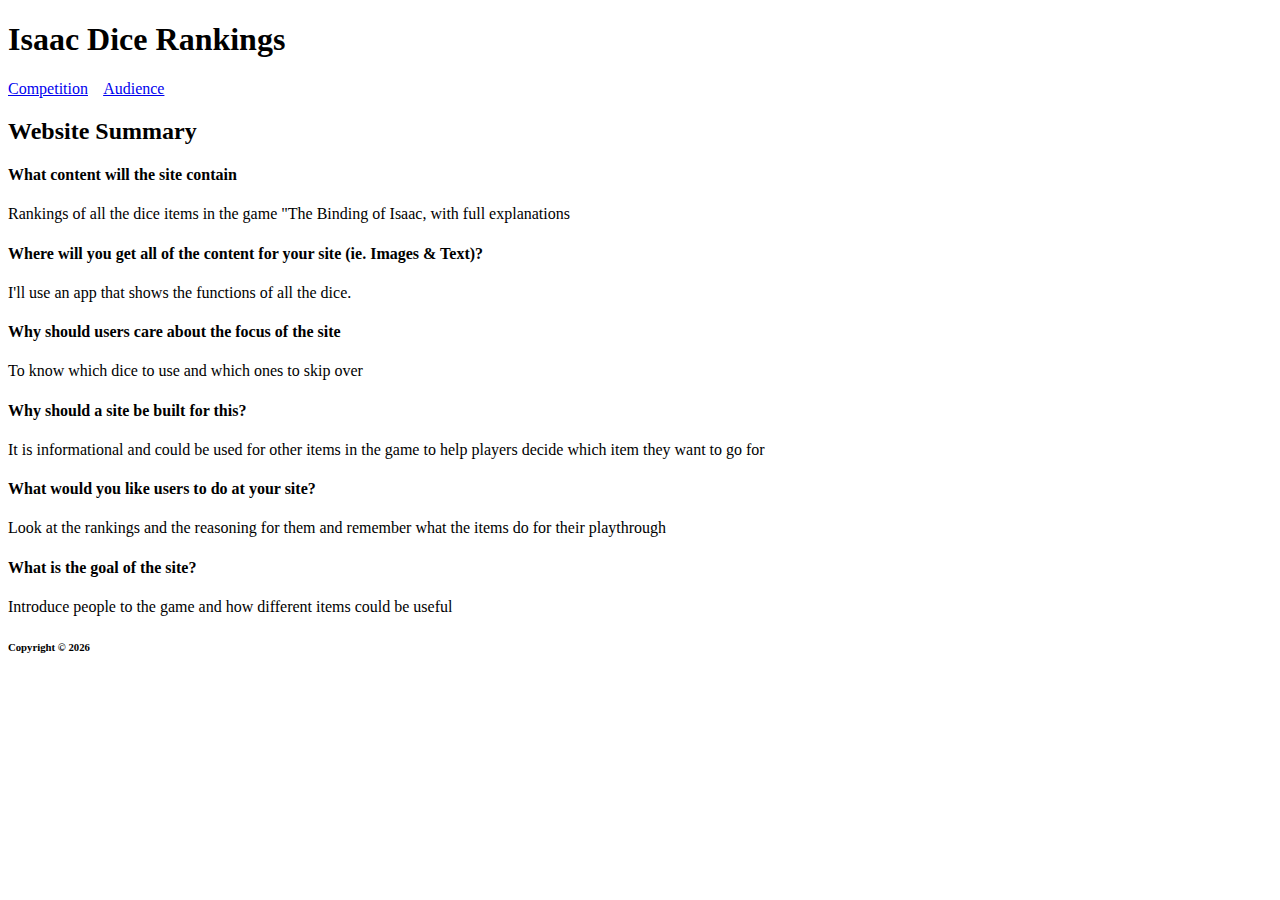
<file: index.html>
<!doctype html>
<html>
    <head>
        <title>Milestone 1</title>
        <meta charset="utf-8">
        <meta name="robots" content="noindenx, nofollow">
    </head>
    <body>
        <header>
            <h1>Isaac Dice Rankings</h1>
        </header>
        <nav>
            <a href="competition.html">Competition</a> &nbsp;&nbsp;
            <a href="audience.html">Audience</a>   
        </nav>
        <main>
            <h2>Website Summary</h2>
            <h4>What content will the site contain</h4>
            <p>Rankings of all the dice items in the game "The Binding of Isaac, with full explanations</p>
            <h4>Where will you get all of the content for your site (ie. Images & Text)?</h4>
            <p>I'll use an app that shows the functions of all the dice.</p>
            <h4>Why should users care about the focus of the site</h4>
            <p>To know which dice to use and which ones to skip over</p>
            <h4>Why should a site be built for this?</h4>
            <p>It is informational and could be used for other items in the game to help players decide which item they want to go for</p>
            <h4>What would you like users to do at your site?</h4>
            <p>Look at the rankings and the reasoning for them and remember what the items do for their playthrough</p>
            <h4>What is the goal of the site?</h4>
            <p>Introduce people to the game and how different items could be useful</p>
        </main>
        <footer>
            <h6>Copyright &copy; 2026</h6>
        </footer>
    </body>
</html>
</file>
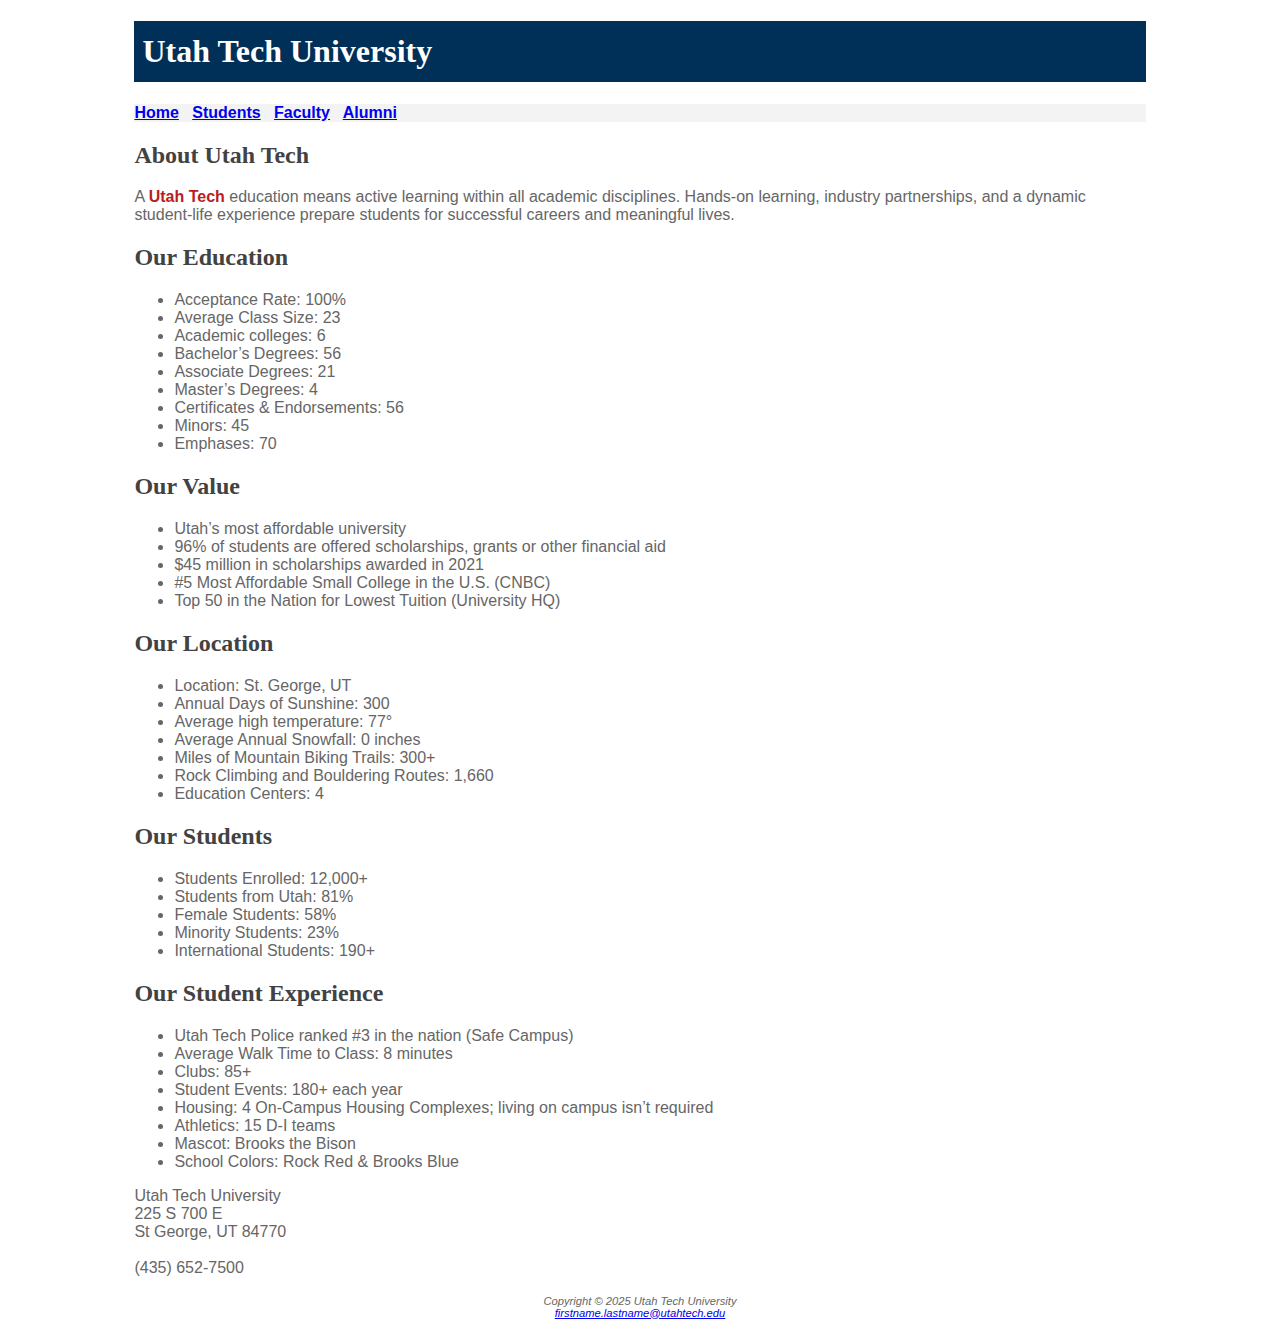
<file: utahtech2/index.html>
<!DOCTYPE html>
<html lang="en">
<head>
 <link rel="stylesheet" href="style.css">
 
<title>Utah Tech University</title>
  <meta charset="utf-8">
  <meta name="robots" content="noindex, nofollow">
  <link> 
</head>
<body>
  <div id="wrapper">
  <header>
   <h1>Utah Tech University</h1>
  </header>
  <nav>
      <a href="index.html">Home</a> &nbsp;
      <a href="students.html">Students</a> &nbsp;
      <a href="faculty.html">Faculty</a> &nbsp;
      <a href="alumni.html">Alumni</a>
  </nav>
  <main>
    <h2>About Utah Tech</h2>
    <p>A <span class="ut">Utah Tech</span> education means active learning within all academic disciplines. Hands-on learning, industry partnerships, and a dynamic student-life experience prepare students for successful careers and meaningful lives.</p>
    <h2>Our Education</h2>
    <ul>
      <li>Acceptance Rate: 100%</li>
      <li>Average Class Size: 23</li>
      <li>Academic colleges: 6</li>
      <li>Bachelor’s Degrees: 56</li>
      <li>Associate Degrees: 21</li>
      <li>Master’s Degrees: 4</li>
      <li>Certificates & Endorsements: 56</li>
      <li>Minors: 45</li>
      <li>Emphases: 70</li>
    </ul>
    <h2>Our Value</h2>
    <ul>
      <li>Utah’s most affordable university</li>
      <li>96% of students are offered scholarships, grants or other financial aid</li>
      <li>$45 million in scholarships awarded in 2021</li>
      <li>#5 Most Affordable Small College in the U.S. (CNBC)</li>
      <li>Top 50 in the Nation for Lowest Tuition (University HQ)</li>
    </ul>
    <h2>Our Location</h2>
    <ul>
      <li>Location: St. George, UT</li>
      <li>Annual Days of Sunshine: 300</li>
      <li>Average high temperature: 77°</li>
      <li>Average Annual Snowfall: 0 inches</li>
      <li>Miles of Mountain Biking Trails: 300+</li>
      <li>Rock Climbing and Bouldering Routes: 1,660</li>
      <li>Education Centers: 4</li>
    </ul>
    <h2>Our Students</h2>
    <ul>
      <li>Students Enrolled: 12,000+</li>
      <li>Students from Utah: 81%</li>
      <li>Female Students: 58%</li>
      <li>Minority Students: 23%</li>
      <li>International Students: 190+</li>
    </ul>
    <h2>Our Student Experience</h2>
    <ul>
      <li>Utah Tech Police ranked #3 in the nation (Safe Campus)</li>
      <li>Average Walk Time to Class: 8 minutes</li>
      <li>Clubs: 85+</li>
      <li>Student Events: 180+ each year</li>
      <li>Housing: 4 On-Campus Housing Complexes; living on campus isn’t required</li>
      <li>Athletics: 15 D-I teams</li>
      <li>Mascot: Brooks the Bison</li>
      <li>School Colors: Rock Red & Brooks Blue</li>
    </ul>
    <div>
      Utah Tech University<br>
      225 S 700 E<br>
      St George, UT 84770<br><br>
      (435) 652-7500<br><br>
    </div>
  </main>
  <footer>
      Copyright &copy; 2025 Utah Tech University<br>
      <a href="28andernic@utsuccess.org">firstname.lastname@utahtech.edu</a>
  </footer>
  </div>
</body>
</html>
</file>
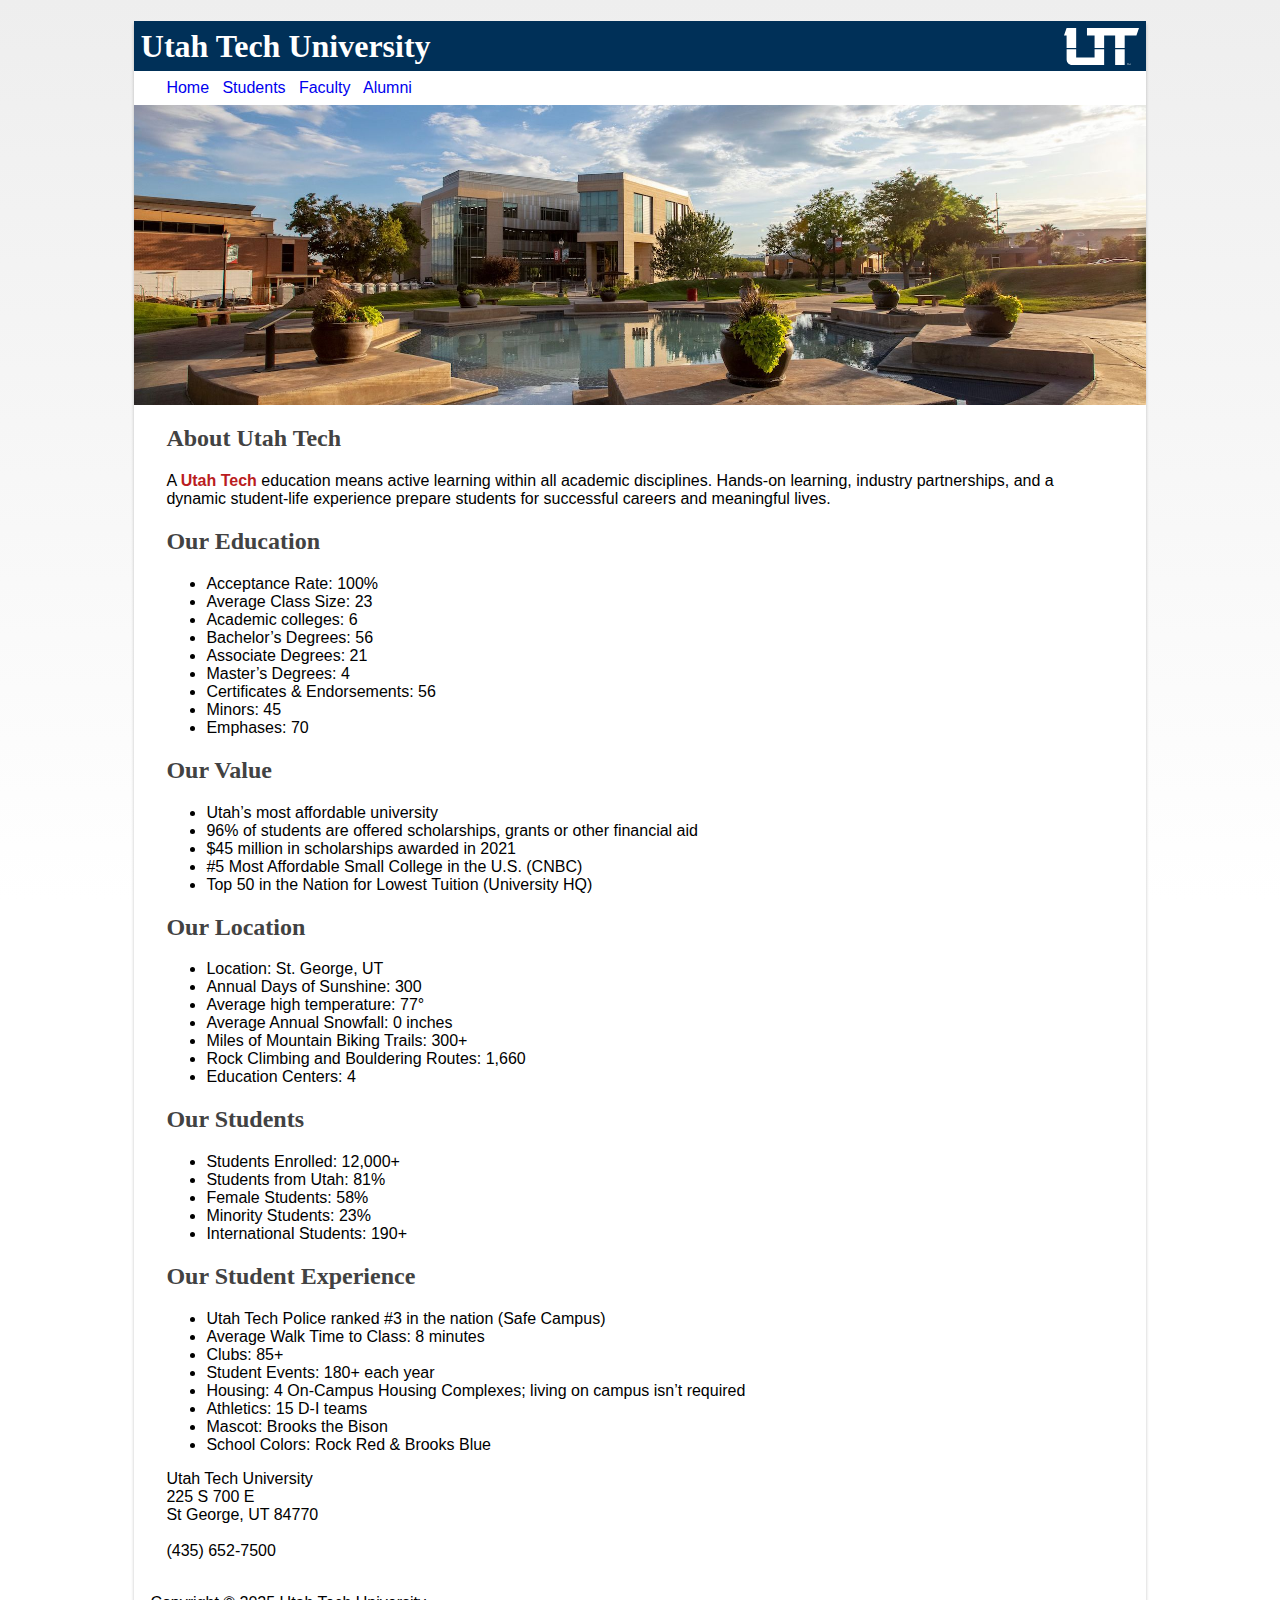
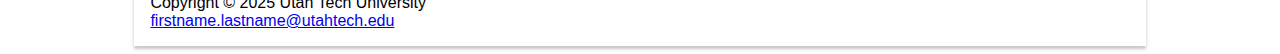
<file: utahtech3/index.html>
<!DOCTYPE html>
<html lang="en">
<head>
 <link rel="stylesheet" href="style.css">
 
<title>Utah Tech University</title>
  <meta charset="utf-8">
  <meta name="robots" content="noindex, nofollow">
  <link> 
</head>
<body>
  <div id="wrapper">
  <header>
   <h1>Utah Tech University</h1>
  </header>
  <nav>
      <a href="index.html">Home</a> &nbsp;
      <a href="students.html">Students</a> &nbsp;
      <a href="faculty.html">Faculty</a> &nbsp;
      <a href="alumni.html">Alumni</a>
  </nav>
  <div id="homehero"></div>

  <main>
    <h2>About Utah Tech</h2>
    <p>A <span class="ut">Utah Tech</span> education means active learning within all academic disciplines. Hands-on learning, industry partnerships, and a dynamic student-life experience prepare students for successful careers and meaningful lives.</p>
    <h2>Our Education</h2>
    <ul>
      <li>Acceptance Rate: 100%</li>
      <li>Average Class Size: 23</li>
      <li>Academic colleges: 6</li>
      <li>Bachelor’s Degrees: 56</li>
      <li>Associate Degrees: 21</li>
      <li>Master’s Degrees: 4</li>
      <li>Certificates & Endorsements: 56</li>
      <li>Minors: 45</li>
      <li>Emphases: 70</li>
    </ul>
    <h2>Our Value</h2>
    <ul>
      <li>Utah’s most affordable university</li>
      <li>96% of students are offered scholarships, grants or other financial aid</li>
      <li>$45 million in scholarships awarded in 2021</li>
      <li>#5 Most Affordable Small College in the U.S. (CNBC)</li>
      <li>Top 50 in the Nation for Lowest Tuition (University HQ)</li>
    </ul>
    <h2>Our Location</h2>
    <ul>
      <li>Location: St. George, UT</li>
      <li>Annual Days of Sunshine: 300</li>
      <li>Average high temperature: 77°</li>
      <li>Average Annual Snowfall: 0 inches</li>
      <li>Miles of Mountain Biking Trails: 300+</li>
      <li>Rock Climbing and Bouldering Routes: 1,660</li>
      <li>Education Centers: 4</li>
    </ul>
    <h2>Our Students</h2>
    <ul>
      <li>Students Enrolled: 12,000+</li>
      <li>Students from Utah: 81%</li>
      <li>Female Students: 58%</li>
      <li>Minority Students: 23%</li>
      <li>International Students: 190+</li>
    </ul>
    <h2>Our Student Experience</h2>
    <ul>
      <li>Utah Tech Police ranked #3 in the nation (Safe Campus)</li>
      <li>Average Walk Time to Class: 8 minutes</li>
      <li>Clubs: 85+</li>
      <li>Student Events: 180+ each year</li>
      <li>Housing: 4 On-Campus Housing Complexes; living on campus isn’t required</li>
      <li>Athletics: 15 D-I teams</li>
      <li>Mascot: Brooks the Bison</li>
      <li>School Colors: Rock Red & Brooks Blue</li>
    </ul>
    <div>
      Utah Tech University<br>
      225 S 700 E<br>
      St George, UT 84770<br><br>
      (435) 652-7500<br><br>
    </div>
  </main>
  <footer>
      Copyright &copy; 2025 Utah Tech University<br>
      <a href="28andernic@utsuccess.org">firstname.lastname@utahtech.edu</a>
  </footer>
  </div>
</body>
</html>
</file>
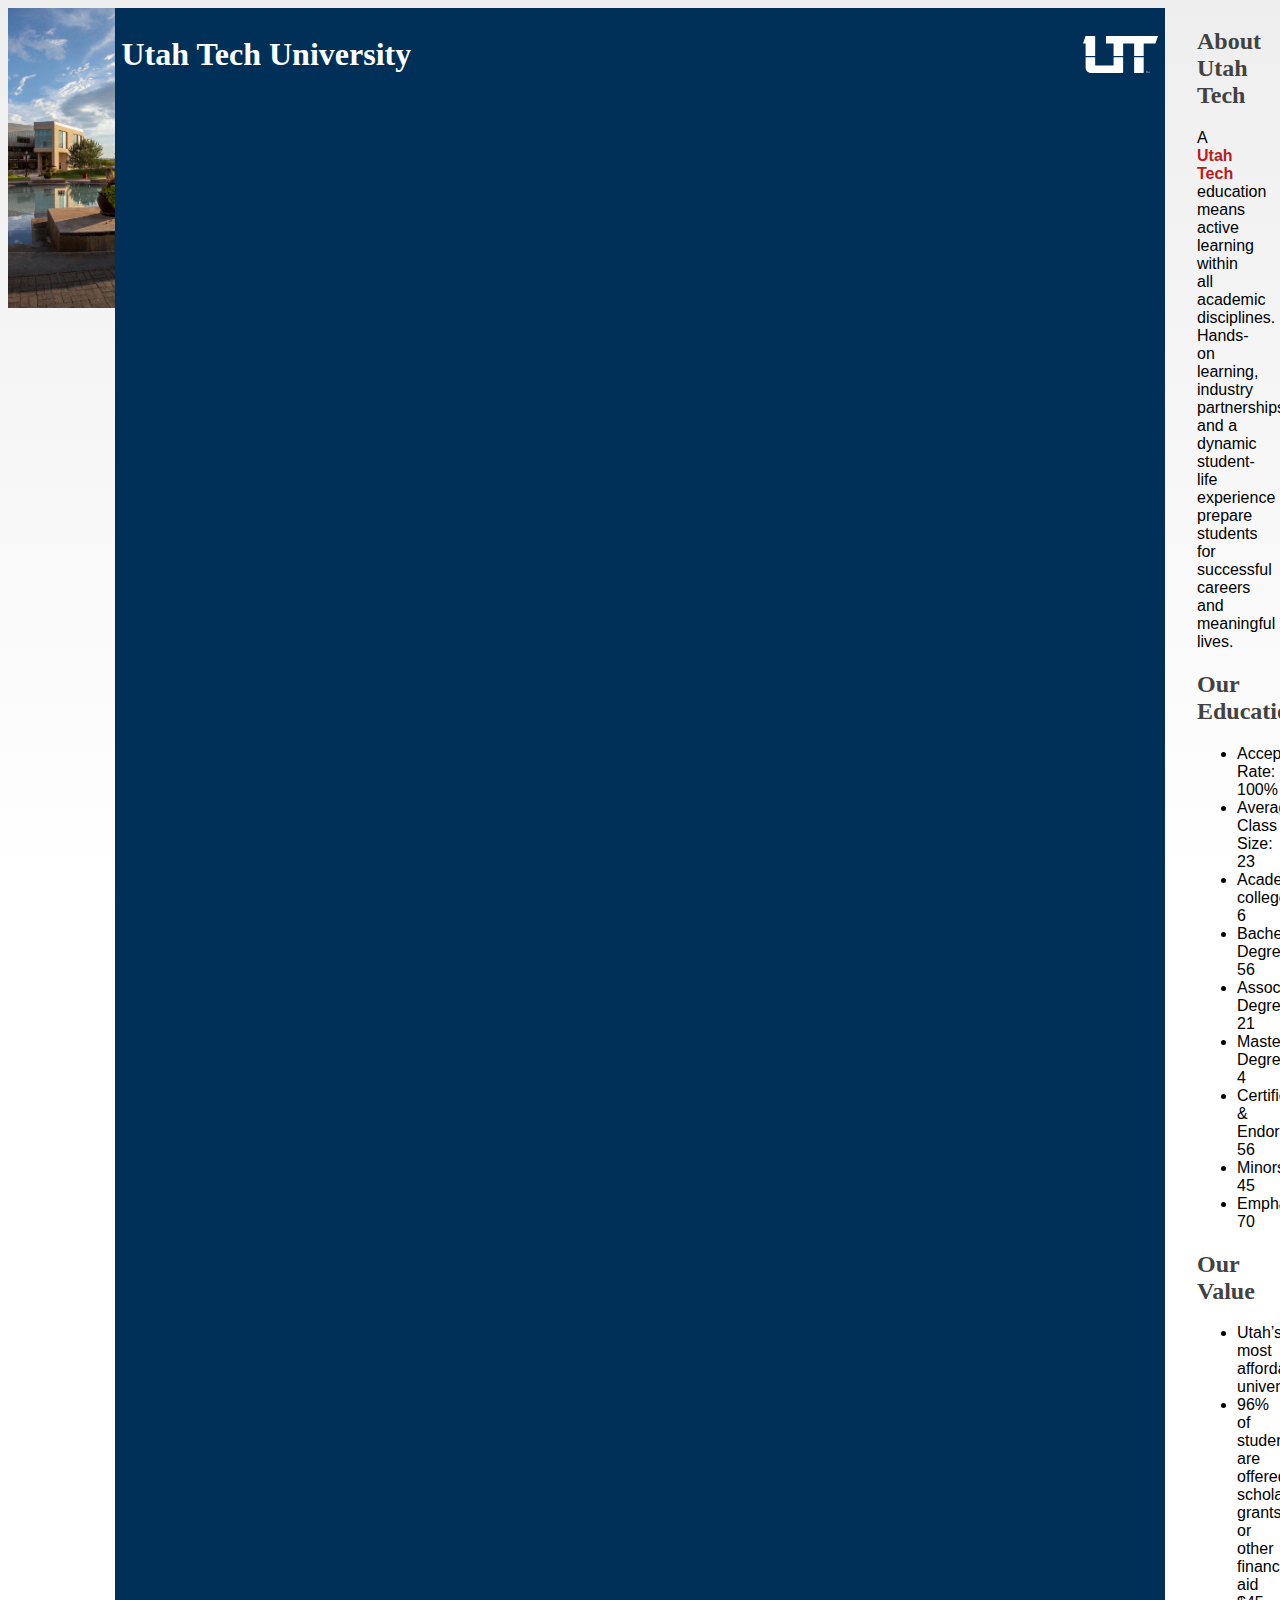
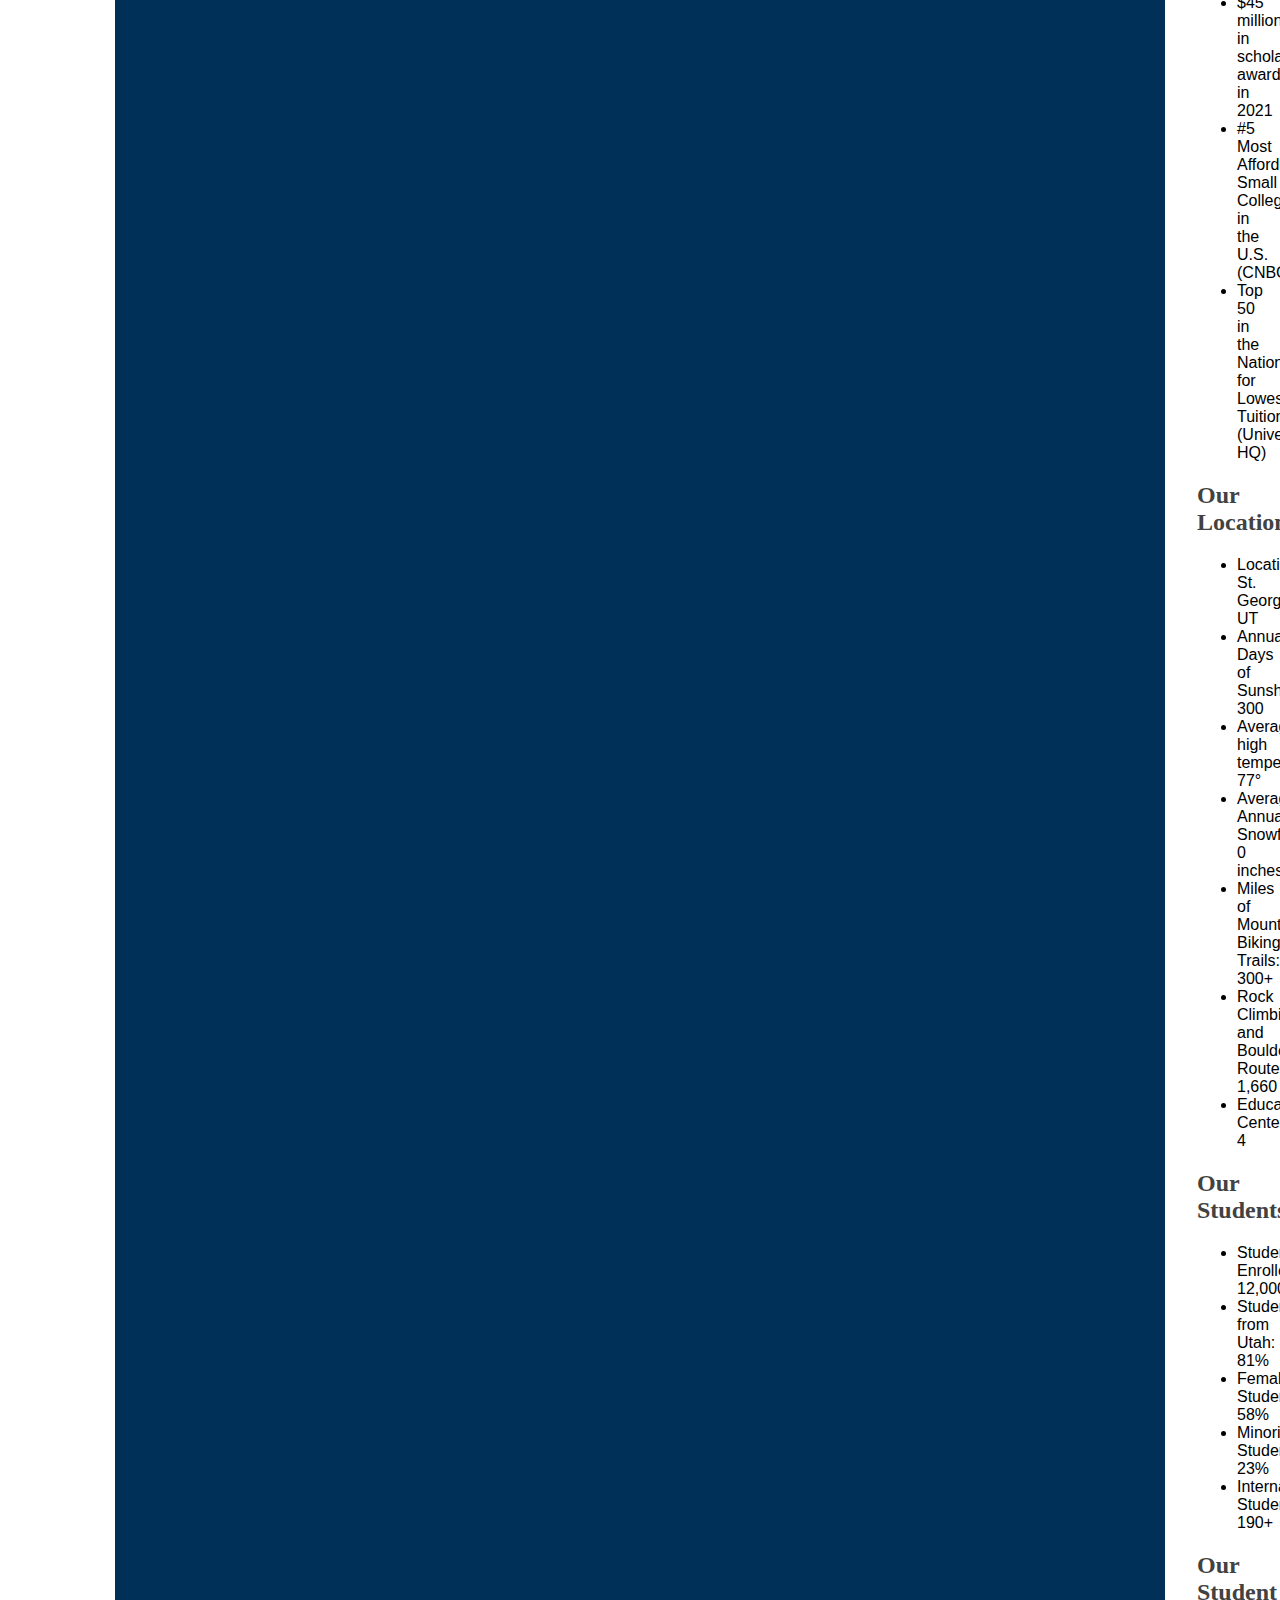
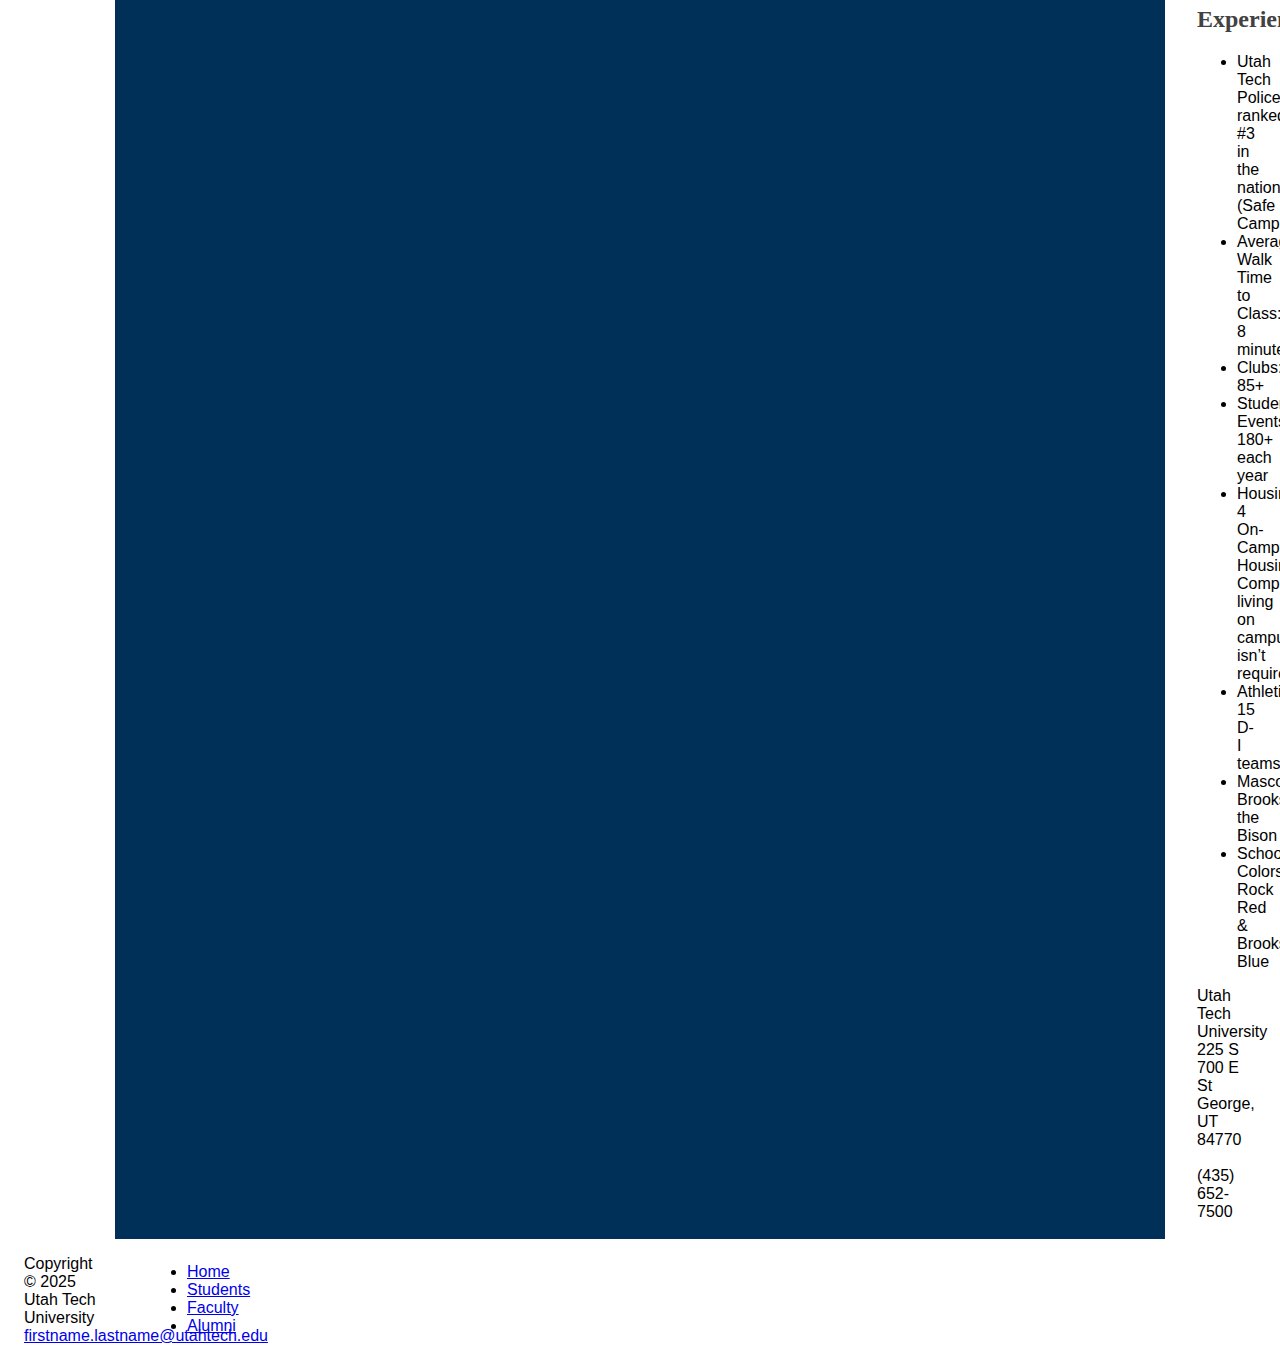
<file: utahtech4/index.html>
<!DOCTYPE html>
<html lang="en">
<head>
 <link rel="stylesheet" href="style.css">
 
<title>Utah Tech University</title>
  <meta charset="utf-8">
  <meta name="robots" content="noindex, nofollow">
  <link> 
</head>
<body>
  <div id="wrapper">
  <header>
   <h1>Utah Tech University</h1>
  </header>
  <nav>
    <ul>
      <li><a href="index.html">Home</a></li>
      <li><a href="students.html">Students</a></li>
      <li> <a href="faculty.html">Faculty</a></li>
      <li> <a href="alumni.html">Alumni</a></li>
    </ul>

      
     
     
  </nav>
  <div id="homehero"></div>

  <main>
    <h2>About Utah Tech</h2>
    <p>A <span class="ut">Utah Tech</span> education means active learning within all academic disciplines. Hands-on learning, industry partnerships, and a dynamic student-life experience prepare students for successful careers and meaningful lives.</p>
    <h2>Our Education</h2>
    <ul>
      <li>Acceptance Rate: 100%</li>
      <li>Average Class Size: 23</li>
      <li>Academic colleges: 6</li>
      <li>Bachelor’s Degrees: 56</li>
      <li>Associate Degrees: 21</li>
      <li>Master’s Degrees: 4</li>
      <li>Certificates & Endorsements: 56</li>
      <li>Minors: 45</li>
      <li>Emphases: 70</li>
    </ul>
    <h2>Our Value</h2>
    <ul>
      <li>Utah’s most affordable university</li>
      <li>96% of students are offered scholarships, grants or other financial aid</li>
      <li>$45 million in scholarships awarded in 2021</li>
      <li>#5 Most Affordable Small College in the U.S. (CNBC)</li>
      <li>Top 50 in the Nation for Lowest Tuition (University HQ)</li>
    </ul>
    <h2>Our Location</h2>
    <ul>
      <li>Location: St. George, UT</li>
      <li>Annual Days of Sunshine: 300</li>
      <li>Average high temperature: 77°</li>
      <li>Average Annual Snowfall: 0 inches</li>
      <li>Miles of Mountain Biking Trails: 300+</li>
      <li>Rock Climbing and Bouldering Routes: 1,660</li>
      <li>Education Centers: 4</li>
    </ul>
    <h2>Our Students</h2>
    <ul>
      <li>Students Enrolled: 12,000+</li>
      <li>Students from Utah: 81%</li>
      <li>Female Students: 58%</li>
      <li>Minority Students: 23%</li>
      <li>International Students: 190+</li>
    </ul>
    <h2>Our Student Experience</h2>
    <ul>
      <li>Utah Tech Police ranked #3 in the nation (Safe Campus)</li>
      <li>Average Walk Time to Class: 8 minutes</li>
      <li>Clubs: 85+</li>
      <li>Student Events: 180+ each year</li>
      <li>Housing: 4 On-Campus Housing Complexes; living on campus isn’t required</li>
      <li>Athletics: 15 D-I teams</li>
      <li>Mascot: Brooks the Bison</li>
      <li>School Colors: Rock Red & Brooks Blue</li>
    </ul>
    <div>
      Utah Tech University<br>
      225 S 700 E<br>
      St George, UT 84770<br><br>
      (435) 652-7500<br><br>
    </div>
  </main>
  <footer>
      Copyright &copy; 2025 Utah Tech University<br>
      <a href="28andernic@utsuccess.org">firstname.lastname@utahtech.edu</a>
  </footer>
  </div>
</body>
</html>
</file>
<file: utahtech2/style.css>
/* Global styles */
body {
  background-color: #FFFFFF;
  color: #666666;
  font-family: Verdana, Arial, sans-serif;
}

/* Wrapper */
#wrapper {
  width: 80%;
  margin-left: auto;
  margin-right: auto;
}

/* Header styles */
header {
  background-color: #003058;
  color: #FFFFFF;
  font-family: Georgia, serif;
}

/* Header h1 descendant selector */
header h1 {
  line-height: 140%;
  padding: .5rem;
}

/* Navigation styles */
nav {
  font-weight: bold;
  background-color: #F3F3F3;
}

/* Heading level 2 */
h2 {
  color: #424242;
  font-family: Georgia, serif;
}

/* Definition term (students page) */
dt {
  color: #003058;
  font-weight: bold;
}

/* Utility class */
.ut {
  color: #BA1C21;
  font-weight: bold;
}

/* Footer styles */
footer {
  font-size: .70rem;
  font-style: italic;
  text-align: center;
}
</file>
<file: utahtech3/style.css>
/* Global styles */
  body {
  background: linear-gradient(to bottom, #eeeeee, #ffffff);
  background-attachment: fixed;
  font-family: Verdana, Arial, sans-serif;
}

/* Wrapper */
#wrapper {
   background-color: #ffffff;
  width: 80%;
  min-width: 960px;
  max-width: 2048px;
  box-shadow: 0px 3px 3px rgba(66,66,66,0.3);
  margin-left:auto;
  margin-right:auto;
}

/* Header styles */
header {
  background-color: #003058;
  color: #FFFFFF;
  font-family: Georgia, serif;
}

/* Header h1 descendant selector */
header h1 {
 background-image: url(utahtechlogo.svg);
  background-repeat: no-repeat;
  background-position: right;
  background-origin: content-box;
  padding-left: 1em;
  margin-bottom: 0;
  padding:.2em;
}

/* Navigation styles */
nav {
  padding: 0.5rem 0.5rem 0.5rem 2rem;
}

nav a {
  text-decoration: none;
}

/* Heading level 2 */
h2 {
  color: #424242;
  font-family: Georgia, serif;
}

h3 {
  color: #003058;
}

main {
  padding-left: 2rem;
  padding-right: 2rem;
}

#homehero {
  height: 300px;
  background-image: url(homehero.jpg);
  background-size: cover;
  background-repeat: no-repeat;
  background-position: center;
}

#studenthero {
  height: 300px;
  background-image: url(studenthero.jpg);
  background-size: cover;
  background-repeat: no-repeat;
  background-position: center;
}

#facultyhero {
  height: 300px;
  background-image: url(facultyhero.jpg);
  background-size: cover;
  background-repeat: no-repeat;
  background-position: center;
}

/* Definition term (students page) */
dt {
  color: #003058;
  font-weight: bold;
}

/* Utility class */
.ut {
  color: #BA1C21;
  font-weight: bold;
}

/* Footer styles */
footer {
  padding: 1rem;
}
</file>
<file: utahtech4/style.css>
* {
box-sizing: border-box;
}


/* Global styles */
  body {
  background: linear-gradient(to bottom, #eeeeee, #ffffff);
  background-attachment: fixed;
  font-family: Verdana, Arial, sans-serif;
}

/* Wrapper */
#wrapper {
  display: grid;
  grid-auto-rows: minmax(0, auto);
  grid-template-columns: minmax(0px, 1fr) repeat(6, minmax(0, 175px)) minmax(0px, 1fr);
}

/* Header styles */
header {
  background-color: #003058;
  color: #FFFFFF;
  font-family: Georgia, serif;
  grid-row: 1 / 2;
  grid-column: 2 / -2;
}

/* Header h1 descendant selector */
header h1 {
 background-image: url(utahtechlogo.svg);
  background-repeat: no-repeat;
  background-position: right;
  background-origin: content-box;
  padding-left: 1em;
  margin-bottom: 0;
  padding:.2em;
}

/* Navigation styles */
nav {
  padding: 0.5rem 0.5rem 0.5rem 2rem;
  grid-row: 2 / 3;
  grid-column: 2 / -2;
}
#homehero, #studenther, #facultyhero

nav a {
  text-decoration: none;
}

/* Heading level 2 */
h2 {
  color: #424242;
  font-family: Georgia, serif;
}

h3 {
  color: #003058;
}

main {
  padding-left: 2rem;
  padding-right: 2rem;
}

#homehero {
  height: 300px;
  background-image: url(homehero.jpg);
  background-size: cover;
  background-repeat: no-repeat;
  background-position: center;
}

#studenthero {
  height: 300px;
  background-image: url(studenthero.jpg);
  background-size: cover;
  background-repeat: no-repeat;
  background-position: center;
}

#facultyhero {
  height: 300px;
  background-image: url(facultyhero.jpg);
  background-size: cover;
  background-repeat: no-repeat;
  background-position: center;
}

/* Definition term (students page) */
dt {
  color: #003058;
  font-weight: bold;
}

/* Utility class */
.ut {
  color: #BA1C21;
  font-weight: bold;
}

/* Footer styles */
footer {
  padding: 1rem;
}
</file>
